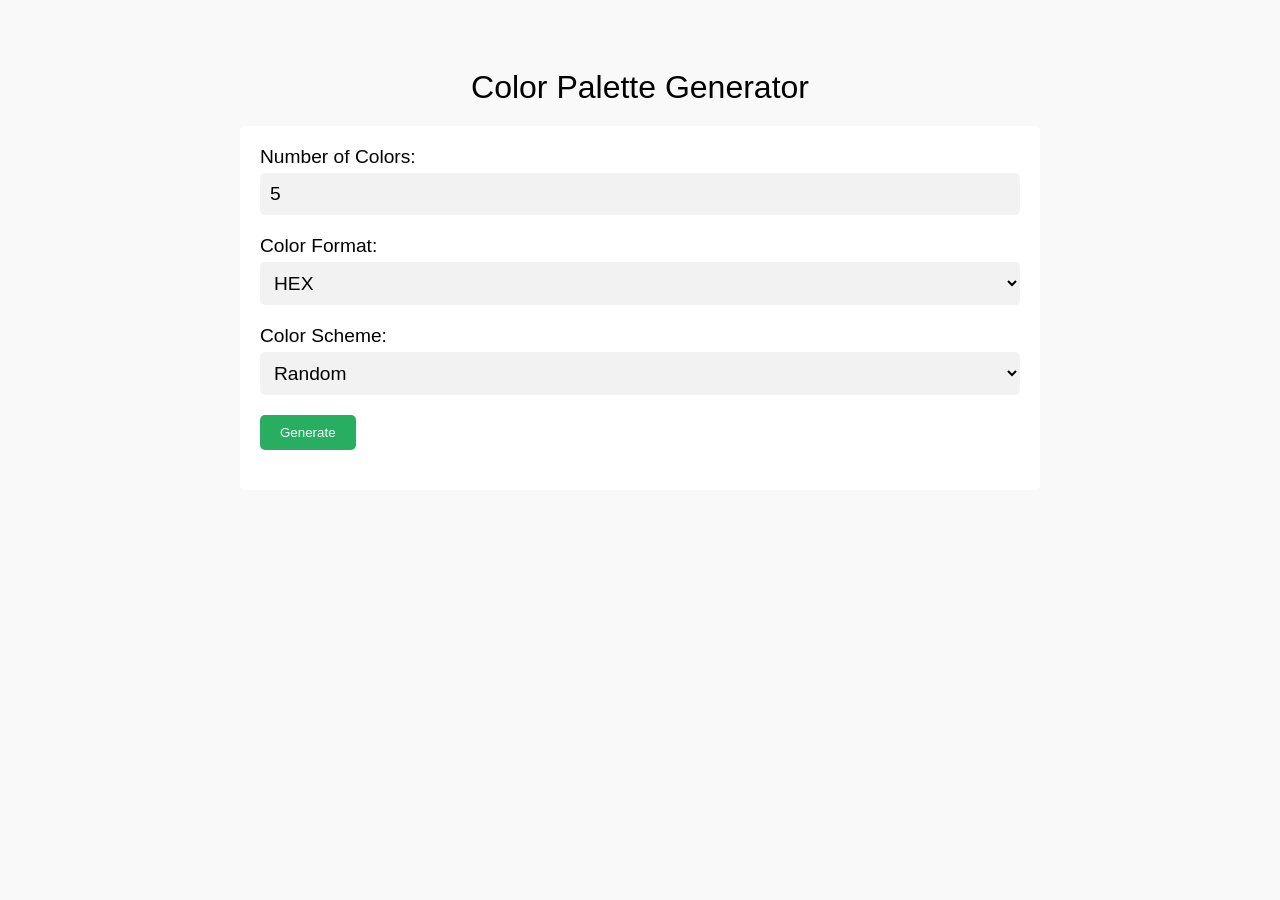
<file: colorPaletteGenerator/index.html>
<!DOCTYPE html>
<html lang="en">
<head>
  <meta charset="UTF-8">
  <meta name="viewport" content="width=device-width, initial-scale=1.0">
  <title>Document</title>
  <link rel="stylesheet" href="style.css">
</head>
<body>
  <div class="container">
  <h1>Color Palette Generator</h1>
  <div id="app">
    <div id="inputs">
      <div class="input">
        <label for="num-colors-input">Number of Colors:</label>
        <input type="number" id="num-colors-input" value="5" min="1" max="10">
      </div>
      <div class="input">
        <label for="color-format-input">Color Format:</label>
        <select id="color-format-input">
          <option value="hex">HEX</option>
          <option value="rgb">RGB</option>
          <option value="hsl">HSL</option>
        </select>
      </div>
      <div class="input">
        <label for="color-scheme-input">Color Scheme:</label>
        <select id="color-scheme-input">
          <option value="random">Random</option>
          <option value="monochromatic">Monochromatic</option>
          <option value="analogous">Analogous</option>
          <option value="complementary">Complementary</option>
          <option value="split-complementary">Split Complementary</option>
          <option value="triadic">Triadic</option>
          <option value="tetradic">Tetradic</option>
        </select>
      </div>
      <button id="generate-btn">Generate</button>
    </div>
    <div id="color-palette"></div>
  </div>
</div>

</body>
</html>
</file>
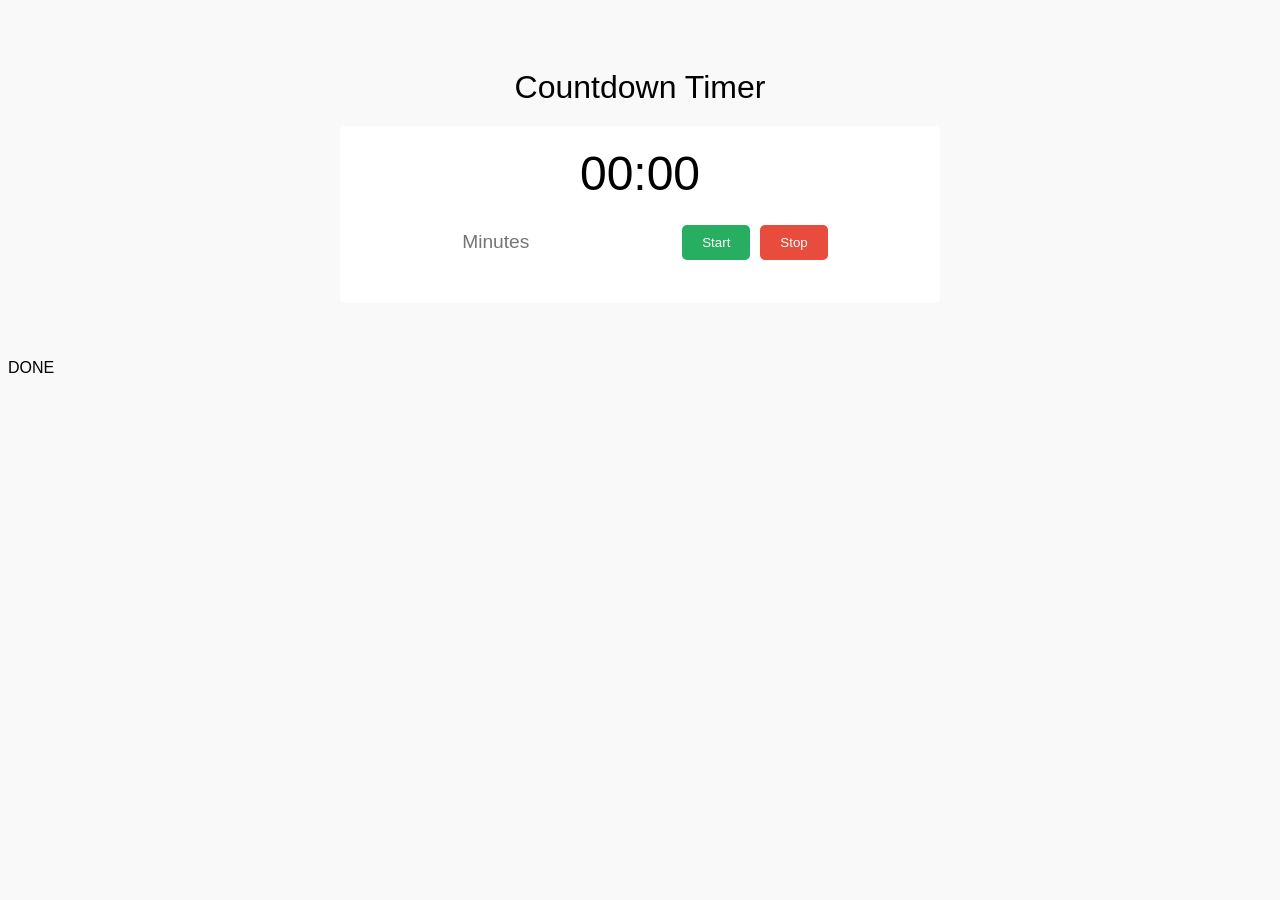
<file: countDownTimer/index.html>
<!DOCTYPE html>
<html lang="en">
<head>
  <meta charset="UTF-8">
  <meta name="viewport" content="width=device-width, initial-scale=1.0">
  <title>Document</title>
  <link rel="stylesheet" href="style.css">
</head>
<body>
  <div class="container">
  <h1>Countdown Timer</h1>
  <div id="app">
    <div class="timer">
      <span id="minutes">00</span>:<span id="seconds">00</span>
    </div>
    <form>
      <div class="form-group">
        <input type="number" id="minutes-input" placeholder="Minutes" min="1">
        <button type="submit" id="start-btn">Start</button>
        <button type="button" id="stop-btn">Stop</button>
      </div>
    </form>
  </div>
</div>


  <audio id="alarm">
    <source src="alarm.mp3" type="audio/mpeg">
  </audio>


                                                              <p>DONE</p>

  <script src="script.js"></script>
</body>
</html>
</file>
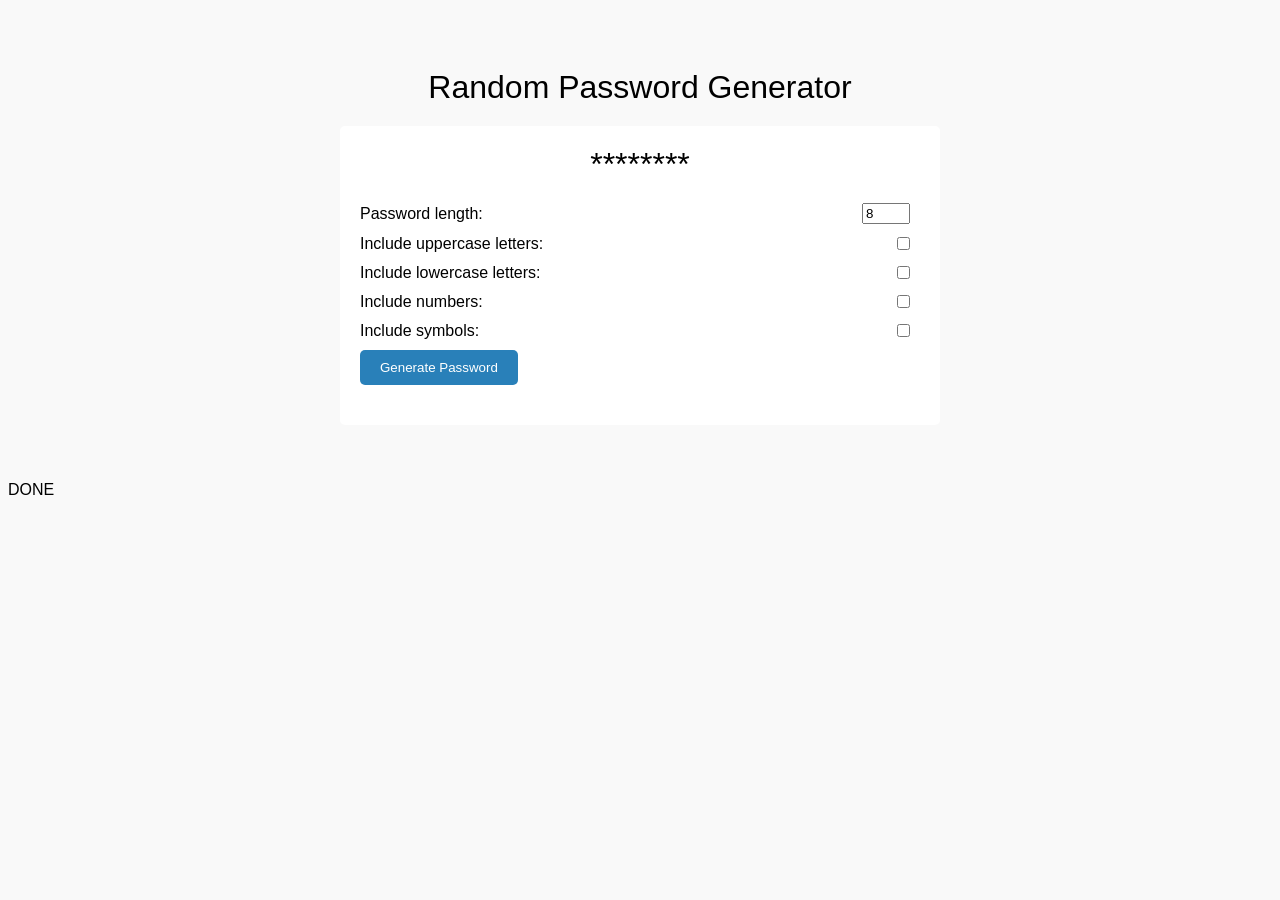
<file: randomPasswordGenerator/index.html>
<!DOCTYPE html>
<html lang="en">
<head>
  <meta charset="UTF-8">
  <meta name="viewport" content="width=device-width, initial-scale=1.0">
  <title>Document</title>
  <link rel="stylesheet" href="style.css">
</head>
<body>
  <div class="container">
  <h1>Random Password Generator</h1>
  <div id="app">
    <div class="password">
      <span id="password-output">********</span>
    </div>
    <form>
      <div class="form-group">
        <label for="length-input">Password length:</label>
        <input type="number" id="length-input" value="8" min="8" max="32">
      </div>
      <div class="form-group">
        <label for="uppercase-input">Include uppercase letters:</label>
        <input type="checkbox" id="uppercase-input">
      </div>
      <div class="form-group">
        <label for="lowercase-input">Include lowercase letters:</label>
        <input type="checkbox" id="lowercase-input">
      </div>
      <div class="form-group">
        <label for="numbers-input">Include numbers:</label>
        <input type="checkbox" id="numbers-input">
      </div>
      <div class="form-group">
        <label for="symbols-input">Include symbols:</label>
        <input type="checkbox" id="symbols-input">
      </div>
      <button type="button" id="generate-btn">Generate Password</button>
    </form>
  </div>
</div>

                                                            <p>DONE</p>

<script src="script.js"></script>
</body>
</html>
</file>
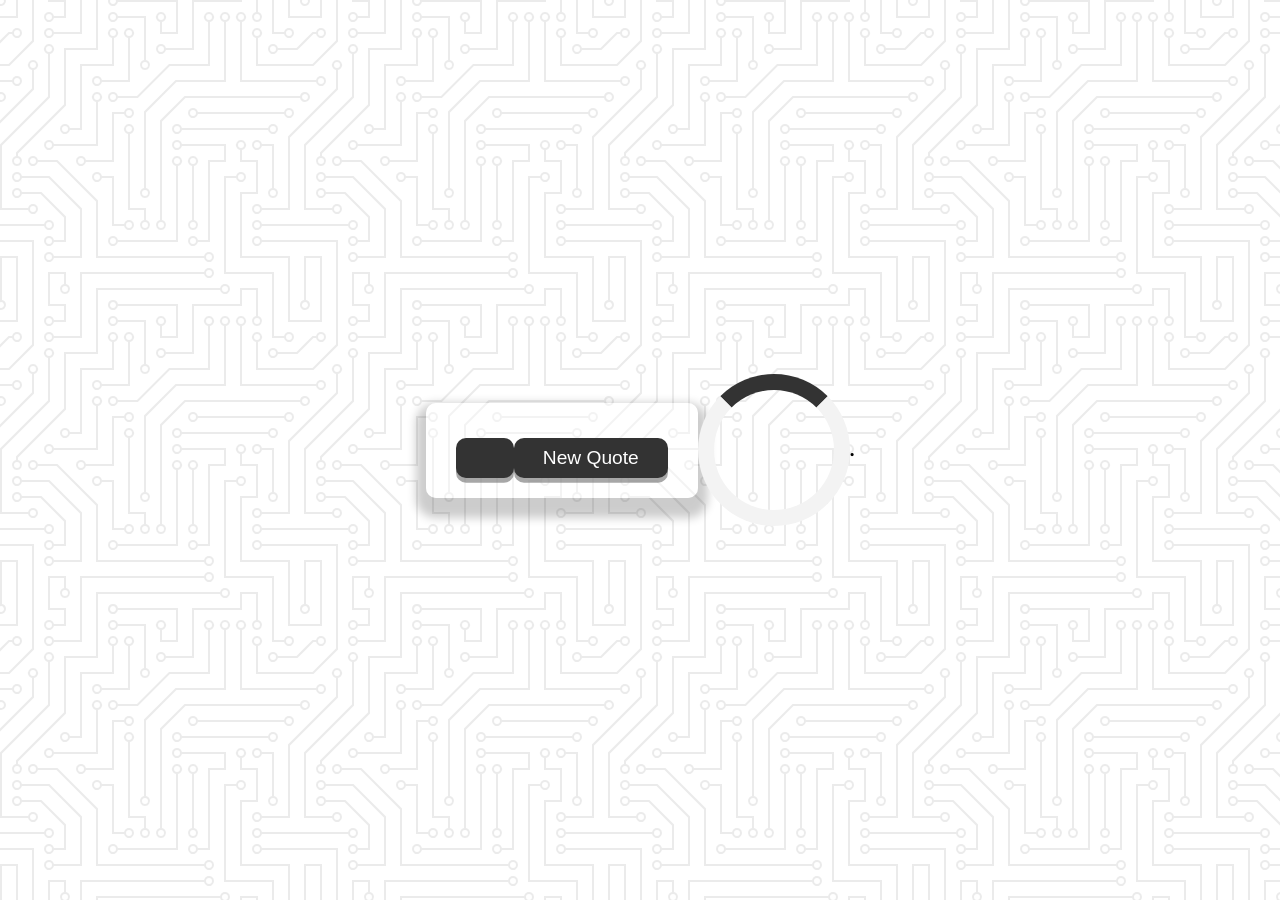
<file: randomQuoteGenerator/index.html>
<!DOCTYPE html>
<html lang="en">
<head>
    <meta charset="UTF-8">
    <meta name="viewport" content="width=device-width, initial-scale=1.0">
    <title>Document</title>
    <link rel="stylesheet" href="style.css">
</head>
<body>
        <div class="quote-container" id="quote-container">
        <!-- Quote -->
        <div class="quote-text">
            <button id="exit">Exit</button>
            <i class="fas fa-quote-left"></i>
            <span id="quote"></span>
        </div>
        <!-- Author -->
        <div class="quote-author">
            <span id="author"></span>
        </div>
        <!-- Buttons -->
        <div class="button-container">
            <button class="twitter-button" id="twitter" title="Tweet This!">
                <i class="fab fa-twitter"></i>
            </button>
            <button id="new-quote">New Quote</button>
        </div>
    </div>
    <!-- Loader -->
    <div class="loader" id="loader"></div>

    <p>.</p>

    <script src="script.js"></script>
</body>
</html>
</file>
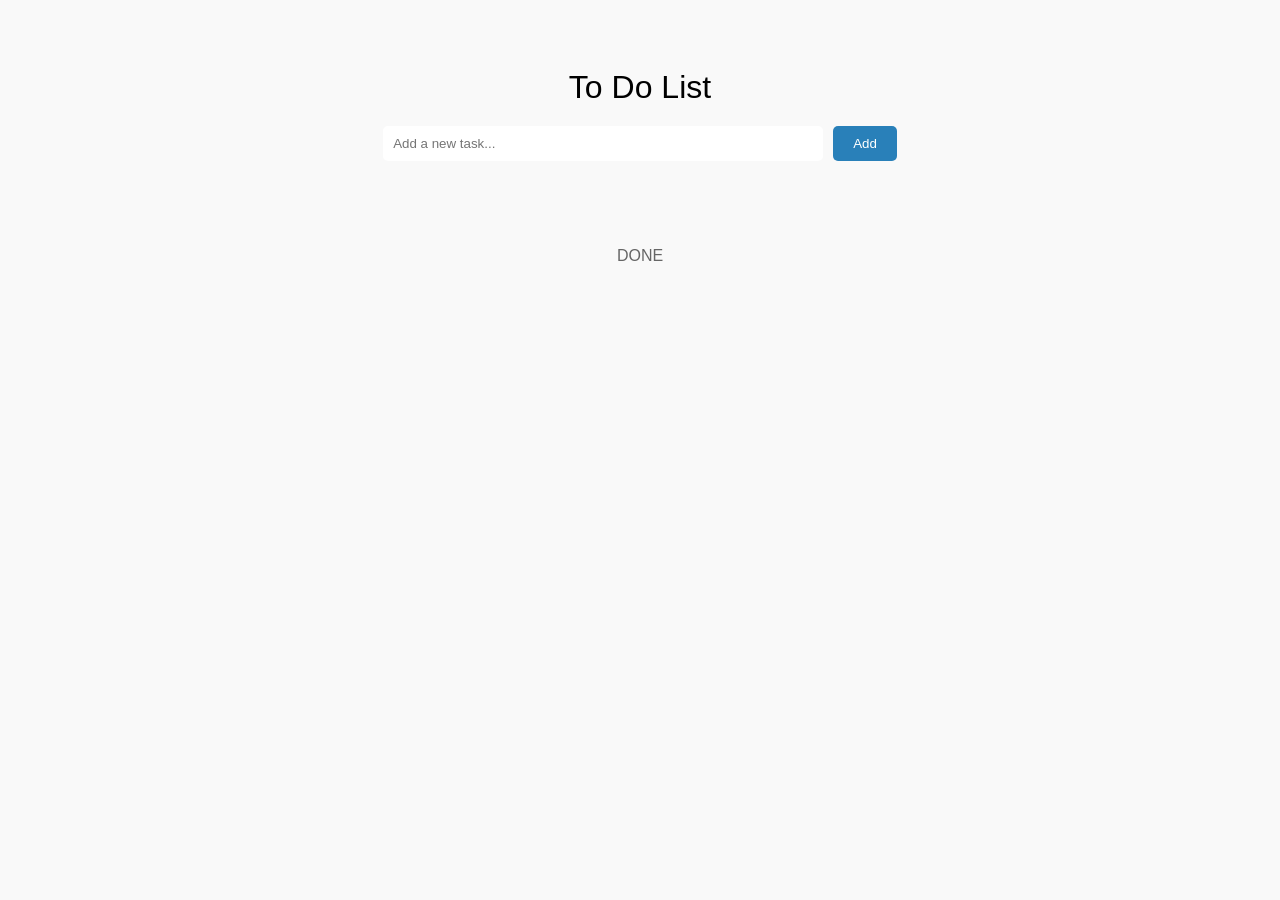
<file: todoApp/index.html>
<!DOCTYPE html>
<html lang="en">
<head>
  <meta charset="UTF-8">
  <meta name="viewport" content="width=device-width, initial-scale=1.0">
  <title>Document</title>
  <link rel="stylesheet" href="style.css">
</head>
<body>
  <div class="container">
  <h1>To Do List</h1>
  <form>
    <input type="text" id="todo-input" placeholder="Add a new task...">
    <button type="button" id="add-button">Add</button>
  </form>
  <ul id="todo-list">
  </ul>
</div>

  <p style="text-align: center; color: #666;">DONE</p>

  <script src="script.js"></script>
</body>
</html>
</file>
<file: colorPaletteGenerator/style.css>
body {
  background-color: #f9f9f9;
  font-family: 'Roboto', sans-serif;
}

.container {
  max-width: 800px;
  margin: 0 auto;
  padding: 40px;
}

h1 {
  text-align: center;
  font-weight: 400;
  margin-bottom: 20px;
}

#app {
  background-color: #fff;
  border-radius: 5px;
  padding: 20px;
}

.input {
  margin-bottom: 10px;
}

.input label {
  display: block;
  font-size: 1.2rem;
  margin-bottom: 5px;
}

#num-colors-input {
  width: calc(100% - 20px);
}

.input input,
.input select {
  font-size: 1.2rem;
  padding: 10px;
  border: none;
  border-radius: 5px;
  width: 100%;
  margin-bottom: 10px;
  background-color: #f2f2f2;
}

#generate-btn {
  background-color: #27ae60;
  color: #fff;
  border: none;
  border-radius: 5px;
  padding: 10px 20px;
  cursor: pointer;
  transition: background-color 0.3s ease-in-out;
}

#generate-btn:hover {
  background-color: #2ecc71;
}

#color-palette {
  display: flex;
  justify-content: center;
  flex-wrap: wrap;
  margin-top: 20px;
}

.color-box {
  width: 150px;
  height: 150px;
  margin: 10px;
  border-radius: 5px;
  box-shadow: 0px 0px 5px rgba(0, 0, 0, 0.2);
  display: flex;
  justify-content: center;
  align-items: center;
  cursor: pointer;
  position: relative;
}

.color-code {
  position: absolute;
  bottom: 5px;
  left: 5px;
  font-size: 1.2rem;
  font-weight: bold;
}

.color-value {
  font-size: 1.2rem;
  font-weight: bold;
}
</file>
<file: countDownTimer/style.css>
body {
  background-color: #f9f9f9;
  font-family: 'Roboto', sans-serif;
}

.container {
  max-width: 600px;
  margin: 0 auto;
  padding: 40px;
}

h1 {
  text-align: center;
  font-weight: 400;
  margin-bottom: 20px;
}

#app {
  background-color: #fff;
  border-radius: 5px;
  padding: 20px;
}

.timer {
  font-size: 3rem;
  text-align: center;
  margin-bottom: 20px;
}

.form-group {
  display: flex;
  justify-content: center;
  align-items: center;
  margin-bottom: 20px;
}

input[type="number"] {
  font-size: 1.2rem;
  padding: 10px;
  border: none;
  border-radius: 5px;
  margin-right: 10px;
  width: 200px;
}

button#start-btn {
  background-color: #27ae60;
  color: #fff;
  border: none;
  border-radius: 5px;
  padding: 10px 20px;
  cursor: pointer;
  transition: background-color 0.3s ease-in-out;
}

button#start-btn:hover {
  background-color: #2ecc71;
}

button#stop-btn {
  background-color: #e74c3c;
  color: #fff;
  border: none;
  border-radius: 5px;
  padding: 10px 20px;
  margin-left: 10px;
  cursor: pointer;
  transition: background-color 0.3s ease-in-out;
}

button#stop-btn:hover {
  background-color: #c0392b;
}
</file>
<file: randomPasswordGenerator/style.css>
body {
  background-color: #f9f9f9;
  font-family: 'Roboto', sans-serif;
}

.container {
  max-width: 600px;
  margin: 0 auto;
  padding: 40px;
}

h1 {
  text-align: center;
  font-weight: 400;
  margin-bottom: 20px;
}

#app {
  background-color: #fff;
  border-radius: 5px;
  padding: 20px;
}

.password {
  font-size: 2rem;
  text-align: center;
  margin-bottom: 20px;
}

form {
  margin-bottom: 20px;
}

.form-group {
  display: flex;
  justify-content: space-between;
  align-items: center;
  margin-bottom: 10px;
}

label {
  font-weight: 400;
}

input[type="number"],
input[type="checkbox"] {
  margin-right: 10px;
}

button#generate-btn {
  background-color: #2980b9;
  color: #fff;
  border: none;
  border-radius: 5px;
  padding: 10px 20px;
  cursor: pointer;
  transition: background-color 0.3s ease-in-out;
}

button#generate-btn:hover {
  background-color: #3498db;
}
</file>
<file: randomQuoteGenerator/style.css>
@import url("https://fonts.googleapis.com/css?family=Montserrat&display=swap");

html {
  box-sizing: border-box;
}

body {
  margin: 0;
  min-height: 100vh;
  background-color: #fff;
  background-image: url("data:image/svg+xml,%3Csvg xmlns='http://www.w3.org/2000/svg' viewBox='0 0 304 304' width='304' height='304'%3E%3Cpath fill='%23000000' fill-opacity='0.08' d='M44.1 224a5 5 0 1 1 0 2H0v-2h44.1zm160 48a5 5 0 1 1 0 2H82v-2h122.1zm57.8-46a5 5 0 1 1 0-2H304v2h-42.1zm0 16a5 5 0 1 1 0-2H304v2h-42.1zm6.2-114a5 5 0 1 1 0 2h-86.2a5 5 0 1 1 0-2h86.2zm-256-48a5 5 0 1 1 0 2H0v-2h12.1zm185.8 34a5 5 0 1 1 0-2h86.2a5 5 0 1 1 0 2h-86.2zM258 12.1a5 5 0 1 1-2 0V0h2v12.1zm-64 208a5 5 0 1 1-2 0v-54.2a5 5 0 1 1 2 0v54.2zm48-198.2V80h62v2h-64V21.9a5 5 0 1 1 2 0zm16 16V64h46v2h-48V37.9a5 5 0 1 1 2 0zm-128 96V208h16v12.1a5 5 0 1 1-2 0V210h-16v-76.1a5 5 0 1 1 2 0zm-5.9-21.9a5 5 0 1 1 0 2H114v48H85.9a5 5 0 1 1 0-2H112v-48h12.1zm-6.2 130a5 5 0 1 1 0-2H176v-74.1a5 5 0 1 1 2 0V242h-60.1zm-16-64a5 5 0 1 1 0-2H114v48h10.1a5 5 0 1 1 0 2H112v-48h-10.1zM66 284.1a5 5 0 1 1-2 0V274H50v30h-2v-32h18v12.1zM236.1 176a5 5 0 1 1 0 2H226v94h48v32h-2v-30h-48v-98h12.1zm25.8-30a5 5 0 1 1 0-2H274v44.1a5 5 0 1 1-2 0V146h-10.1zm-64 96a5 5 0 1 1 0-2H208v-80h16v-14h-42.1a5 5 0 1 1 0-2H226v18h-16v80h-12.1zm86.2-210a5 5 0 1 1 0 2H272V0h2v32h10.1zM98 101.9V146H53.9a5 5 0 1 1 0-2H96v-42.1a5 5 0 1 1 2 0zM53.9 34a5 5 0 1 1 0-2H80V0h2v34H53.9zm60.1 3.9V66H82v64H69.9a5 5 0 1 1 0-2H80V64h32V37.9a5 5 0 1 1 2 0zM101.9 82a5 5 0 1 1 0-2H128V37.9a5 5 0 1 1 2 0V82h-28.1zm16-64a5 5 0 1 1 0-2H146v44.1a5 5 0 1 1-2 0V18h-26.1zm102.2 270a5 5 0 1 1 0 2H98v14h-2v-16h124.1zM242 149.9V160h16v34h-16v62h48v48h-2v-46h-48v-66h16v-30h-16v-12.1a5 5 0 1 1 2 0zM53.9 18a5 5 0 1 1 0-2H64V2H48V0h18v18H53.9zm112 32a5 5 0 1 1 0-2H192V0h50v2h-48v48h-28.1zm-48-48a5 5 0 0 1-9.8-2h2.07a3 3 0 1 0 5.66 0H178v34h-18V21.9a5 5 0 1 1 2 0V32h14V2h-58.1zm0 96a5 5 0 1 1 0-2H137l32-32h39V21.9a5 5 0 1 1 2 0V66h-40.17l-32 32H117.9zm28.1 90.1a5 5 0 1 1-2 0v-76.51L175.59 80H224V21.9a5 5 0 1 1 2 0V82h-49.59L146 112.41v75.69zm16 32a5 5 0 1 1-2 0v-99.51L184.59 96H300.1a5 5 0 0 1 3.9-3.9v2.07a3 3 0 0 0 0 5.66v2.07a5 5 0 0 1-3.9-3.9H185.41L162 121.41v98.69zm-144-64a5 5 0 1 1-2 0v-3.51l48-48V48h32V0h2v50H66v55.41l-48 48v2.69zM50 53.9v43.51l-48 48V208h26.1a5 5 0 1 1 0 2H0v-65.41l48-48V53.9a5 5 0 1 1 2 0zm-16 16V89.41l-34 34v-2.82l32-32V69.9a5 5 0 1 1 2 0zM12.1 32a5 5 0 1 1 0 2H9.41L0 43.41V40.6L8.59 32h3.51zm265.8 18a5 5 0 1 1 0-2h18.69l7.41-7.41v2.82L297.41 50H277.9zm-16 160a5 5 0 1 1 0-2H288v-71.41l16-16v2.82l-14 14V210h-28.1zm-208 32a5 5 0 1 1 0-2H64v-22.59L40.59 194H21.9a5 5 0 1 1 0-2H41.41L66 216.59V242H53.9zm150.2 14a5 5 0 1 1 0 2H96v-56.6L56.6 162H37.9a5 5 0 1 1 0-2h19.5L98 200.6V256h106.1zm-150.2 2a5 5 0 1 1 0-2H80v-46.59L48.59 178H21.9a5 5 0 1 1 0-2H49.41L82 208.59V258H53.9zM34 39.8v1.61L9.41 66H0v-2h8.59L32 40.59V0h2v39.8zM2 300.1a5 5 0 0 1 3.9 3.9H3.83A3 3 0 0 0 0 302.17V256h18v48h-2v-46H2v42.1zM34 241v63h-2v-62H0v-2h34v1zM17 18H0v-2h16V0h2v18h-1zm273-2h14v2h-16V0h2v16zm-32 273v15h-2v-14h-14v14h-2v-16h18v1zM0 92.1A5.02 5.02 0 0 1 6 97a5 5 0 0 1-6 4.9v-2.07a3 3 0 1 0 0-5.66V92.1zM80 272h2v32h-2v-32zm37.9 32h-2.07a3 3 0 0 0-5.66 0h-2.07a5 5 0 0 1 9.8 0zM5.9 0A5.02 5.02 0 0 1 0 5.9V3.83A3 3 0 0 0 3.83 0H5.9zm294.2 0h2.07A3 3 0 0 0 304 3.83V5.9a5 5 0 0 1-3.9-5.9zm3.9 300.1v2.07a3 3 0 0 0-1.83 1.83h-2.07a5 5 0 0 1 3.9-3.9zM97 100a3 3 0 1 0 0-6 3 3 0 0 0 0 6zm0-16a3 3 0 1 0 0-6 3 3 0 0 0 0 6zm16 16a3 3 0 1 0 0-6 3 3 0 0 0 0 6zm16 16a3 3 0 1 0 0-6 3 3 0 0 0 0 6zm0 16a3 3 0 1 0 0-6 3 3 0 0 0 0 6zm-48 32a3 3 0 1 0 0-6 3 3 0 0 0 0 6zm16 16a3 3 0 1 0 0-6 3 3 0 0 0 0 6zm32 48a3 3 0 1 0 0-6 3 3 0 0 0 0 6zm-16 16a3 3 0 1 0 0-6 3 3 0 0 0 0 6zm32-16a3 3 0 1 0 0-6 3 3 0 0 0 0 6zm0-32a3 3 0 1 0 0-6 3 3 0 0 0 0 6zm16 32a3 3 0 1 0 0-6 3 3 0 0 0 0 6zm32 16a3 3 0 1 0 0-6 3 3 0 0 0 0 6zm0-16a3 3 0 1 0 0-6 3 3 0 0 0 0 6zm-16-64a3 3 0 1 0 0-6 3 3 0 0 0 0 6zm16 0a3 3 0 1 0 0-6 3 3 0 0 0 0 6zm16 96a3 3 0 1 0 0-6 3 3 0 0 0 0 6zm0 16a3 3 0 1 0 0-6 3 3 0 0 0 0 6zm16 16a3 3 0 1 0 0-6 3 3 0 0 0 0 6zm16-144a3 3 0 1 0 0-6 3 3 0 0 0 0 6zm0 32a3 3 0 1 0 0-6 3 3 0 0 0 0 6zm16-32a3 3 0 1 0 0-6 3 3 0 0 0 0 6zm16-16a3 3 0 1 0 0-6 3 3 0 0 0 0 6zm-96 0a3 3 0 1 0 0-6 3 3 0 0 0 0 6zm0 16a3 3 0 1 0 0-6 3 3 0 0 0 0 6zm16-32a3 3 0 1 0 0-6 3 3 0 0 0 0 6zm96 0a3 3 0 1 0 0-6 3 3 0 0 0 0 6zm-16-64a3 3 0 1 0 0-6 3 3 0 0 0 0 6zm16-16a3 3 0 1 0 0-6 3 3 0 0 0 0 6zm-32 0a3 3 0 1 0 0-6 3 3 0 0 0 0 6zm0-16a3 3 0 1 0 0-6 3 3 0 0 0 0 6zm-16 0a3 3 0 1 0 0-6 3 3 0 0 0 0 6zm-16 0a3 3 0 1 0 0-6 3 3 0 0 0 0 6zm-16 0a3 3 0 1 0 0-6 3 3 0 0 0 0 6zM49 36a3 3 0 1 0 0-6 3 3 0 0 0 0 6zm-32 0a3 3 0 1 0 0-6 3 3 0 0 0 0 6zm32 16a3 3 0 1 0 0-6 3 3 0 0 0 0 6zM33 68a3 3 0 1 0 0-6 3 3 0 0 0 0 6zm16-48a3 3 0 1 0 0-6 3 3 0 0 0 0 6zm0 240a3 3 0 1 0 0-6 3 3 0 0 0 0 6zm16 32a3 3 0 1 0 0-6 3 3 0 0 0 0 6zm-16-64a3 3 0 1 0 0-6 3 3 0 0 0 0 6zm0 16a3 3 0 1 0 0-6 3 3 0 0 0 0 6zm-16-32a3 3 0 1 0 0-6 3 3 0 0 0 0 6zm80-176a3 3 0 1 0 0-6 3 3 0 0 0 0 6zm16 0a3 3 0 1 0 0-6 3 3 0 0 0 0 6zm-16-16a3 3 0 1 0 0-6 3 3 0 0 0 0 6zm32 48a3 3 0 1 0 0-6 3 3 0 0 0 0 6zm16-16a3 3 0 1 0 0-6 3 3 0 0 0 0 6zm0-32a3 3 0 1 0 0-6 3 3 0 0 0 0 6zm112 176a3 3 0 1 0 0-6 3 3 0 0 0 0 6zm-16 16a3 3 0 1 0 0-6 3 3 0 0 0 0 6zm0 16a3 3 0 1 0 0-6 3 3 0 0 0 0 6zm0 16a3 3 0 1 0 0-6 3 3 0 0 0 0 6zM17 180a3 3 0 1 0 0-6 3 3 0 0 0 0 6zm0 16a3 3 0 1 0 0-6 3 3 0 0 0 0 6zm0-32a3 3 0 1 0 0-6 3 3 0 0 0 0 6zm16 0a3 3 0 1 0 0-6 3 3 0 0 0 0 6zM17 84a3 3 0 1 0 0-6 3 3 0 0 0 0 6zm32 64a3 3 0 1 0 0-6 3 3 0 0 0 0 6zm16-16a3 3 0 1 0 0-6 3 3 0 0 0 0 6z'%3E%3C/path%3E%3C/svg%3E");
  color: #000;
  font-family: Montserrat, sans-serif;
  font-weight: 700;
  text-align: center;
  display: flex;
  align-items: center;
  justify-content: center;
}

.quote-container {
  width: auto;
  max-width: 900px;
  padding: 20px 30px;
  border-radius: 10px;
  background-color: rgba(255, 255, 255, 0.4);
  box-shadow: 0 10px 10px 10px rgba(0, 0, 0, 0.2);
}

.quote-text {
  font-size: 2.75rem;
}

.long-quote {
  font-size: 2rem;
}

.fa-quote-left {
  font-size: 4rem;
}

.quote-author {
  margin-top: 15px;
  font-size: 2rem;
  font-weight: 400;
  font-style: italic;
}

#exit{
  display: none;
}

.button-container {
  margin-top: 15px;
  display: flex;
  justify-content: space-between;
}

button {
  cursor: pointer;
  font-size: 1.2rem;
  height: 2.5rem;
  border: none;
  border-radius: 10px;
  color: #fff;
  background-color: #333;
  outline: none;
  padding: 0.5rem 1.8rem 0.5rem 1.8rem;
  box-shadow: 0 0.3rem rgba(121, 121, 121, 0.65);
}

button:hover {
  filter: brightness(110%);
}

button:active {
  transform: translate(0, 0.3rem);
  box-shadow: 0 0.1rem rgba(255, 255, 255, 0.65);
}

.twitter-button:hover {
  color: #38a1f3;
}

.fa-twitter {
  font-size: 1.5rem;
}

/* Loader */
.loader {
  border: 16px solid #f3f3f3;
  border-top: 16px solid #333;
  border-radius: 50%;
  width: 120px;
  height: 120px;
  animation: spin 2s linear infinite;
}

@keyframes spin {
  0% { transform: rotate(0deg); }
  100% { transform: rotate(360deg); }
}

/* Media Query: Tablet or Smaller */
@media screen and (max-width: 1000px) {
  .quote-container {
    margin: auto 10px;
  }

  .quote-text {
    font-size: 2.5rem;
  }
}
</file>
<file: todoApp/style.css>
body {
  background-color: #f9f9f9;
  font-family: 'Roboto', sans-serif;
}

.container {
  max-width: 600px;
  margin: 0 auto;
  padding: 40px;
}

h1 {
  text-align: center;
  font-weight: 400;
  margin-bottom: 20px;
}

form {
  display: flex;
  justify-content: center;
  margin-bottom: 30px;
}

input[type="text"] {
  border: none;
  border-radius: 5px;
  padding: 10px;
  width: 70%;
  margin-right: 10px;
}

button[type="button"] {
  background-color: #2980b9;
  color: #fff;
  border: none;
  border-radius: 5px;
  padding: 10px 20px;
  cursor: pointer;
  transition: background-color 0.3s ease-in-out;
}

button[type="button"]:hover {
  background-color: #3498db;
}

ul {
  list-style-type: none;
  padding: 0;
}

li {
  display: flex;
  align-items: center;
  justify-content: space-between;
  background-color: #fff;
  border-radius: 5px;
  padding: 10px 20px;
  margin-bottom: 10px;
  color: black;
}

li span {
  flex-grow: 1;
  margin-right: 10px;
}

li button {
  background-color: #e74c3c;
  color: #fff;
  border: none;
  border-radius: 5px;
  padding: 5px 10px;
  cursor: pointer;
  transition: background-color 0.3s ease-in-out;
}

li button:hover {
  background-color: #c0392b;
}

li.completed {
  background-color: #ecf0f1;
}
</file>
